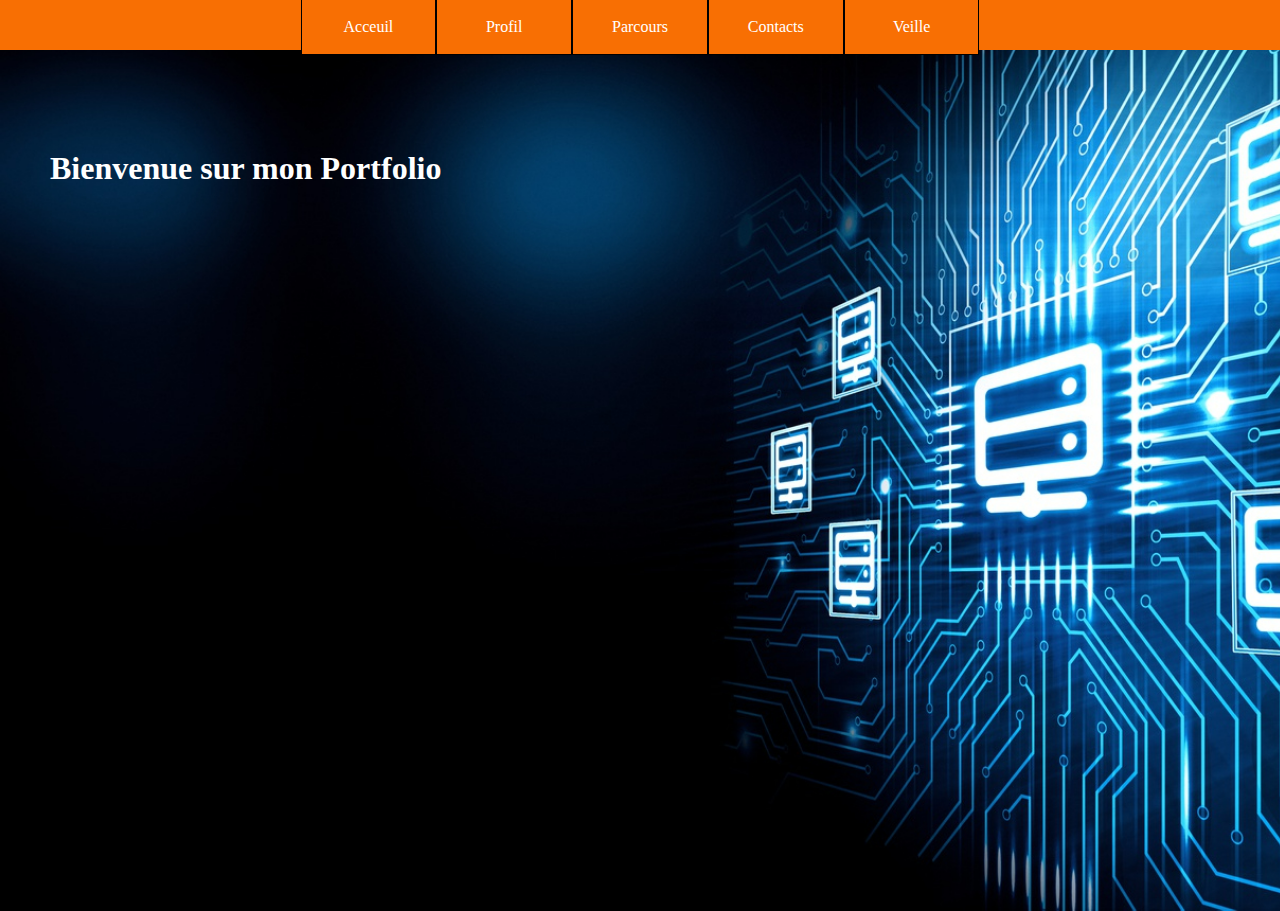
<file: index.html>
<!DOCTYPE html>
<html lang="fr">
<head>
    <link rel="stylesheet" type="text/css" href="style.css">
    <link href="https://fonts.google.com/specimen/Carlito?query=carlito" rel="stylesheet">
    <meta charset="UTF-8">
    <meta name="viewport" content="width=device-width, initial-scale=1.0">
    <title>Givaudan Paul - Page d'accueil</title>
</head>
<body>
    <div class="wrap">
      <ul class="navbar">
        <li>
          <a href="index.html">Acceuil</a>
        </li>
        <li>
          <a href="profil.html">Profil</a>
          <ul>
            </li>
          </ul>
        </li>
        <li>
          <a href="#">Parcours</a>
          <ul>
          </ul>
        </li>
        <li>
          <a href="#">Contacts</a>
          <ul>
            <li>
            </li>
          </ul>
        </li>
        <li>
          <a href="#">Veille</a>
          <ul>
      </ul>
    </div>
    <header>

      <div class="titre"><h1>Bienvenue sur mon Portfolio</h1></div>
        <!-- <video width="auto" height="800"  autoplay loop muted>
            <source src="images/toothless.mp4" type=video/mp4> <source src="/build/videos/arcnet.io(7-sec).mp4" type=video/mp4>
          </video>-->
    </header>

</body>
</html>
</file>
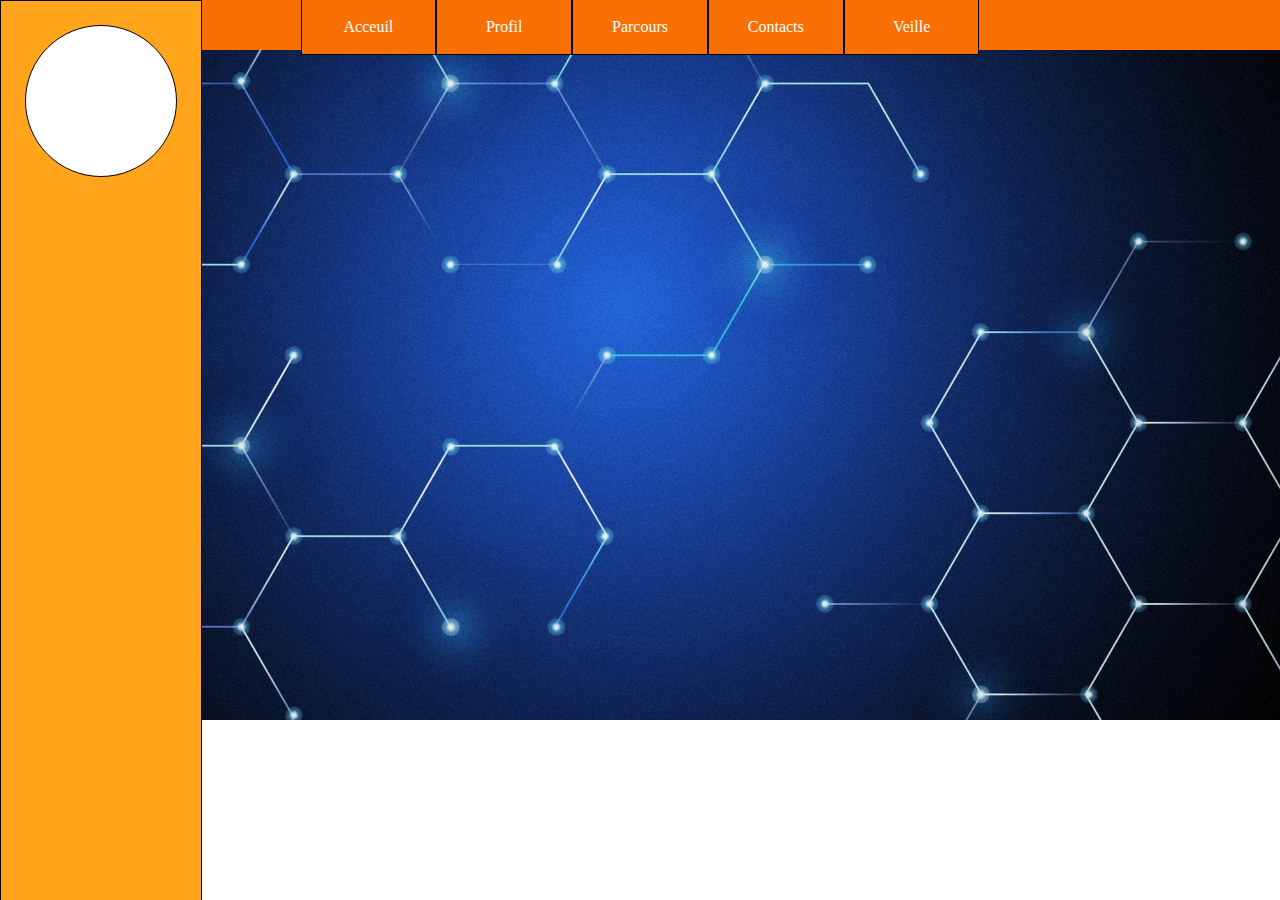
<file: profil.html>
<!DOCTYPE html>
<html>
<head>
    <meta charset="UTF-8" />
    <link rel="stylesheet" type="text/css" href="style.css">
    <title>Profil - Givaudan Paul</title>
</head>
<body class="Bprofil">
    <div class="wrap">
        <ul class="navbar">
          <li>
            <a href="index.html">Acceuil</a>
          </li>
          <li>
            <a href="profil.html">Profil</a>
            
            <ul>
              <!---<li><a href="#">CV</a></li>-->
              </li>
            </ul>
          </li>
          <li>
            <a href="#">Parcours</a>
            <ul>
              
            </ul>
          </li>
          <li>
            <a href="#">Contacts</a>
            <ul>
              <li>
              </li>
            </ul>
          </li>
          <li>
            <a href="#">Veille</a>
            <ul>
        </ul>
      </div>
    <div class="divProfil1"></div>
    <div class="rond"></div>
   
</body>
</html>
</file>
<file: style.css>
*{
  padding: 0;
  margin:0;
    font-family:"Carlito";
}

body{
    background-image: url(images/database.jpg);
    background-size: cover;
    width: 100%;
    height: 911px;
    background-repeat: no-repeat;
}


video{
    display: flex;
    align-items: center;
    justify-items: center;
    padding-left: 20px;
    padding-top: 95px;
}

/** à mettre au centre**/
.wrap {
  position: fixed;
    width: 100%;
    height: 50px;
    margin: 0;
    z-index: 99;
    background-color: #F86F03;
    display: flex;
    justify-content: center;
  }
  
  .navbar {
    position: fixed;
    height: 50px;
    padding: 0;
    margin: 0;
    position: absolute;
  }

  .navbar li {
    height: auto;
    width: 135.8px;
    float: left;
    text-align: center;
    list-style: none;
    padding: 0;
    margin: 0;
    background-color: #F86F03;
    border-bottom: 1px solid black;
  }
  .navbar a {
    font-size: medium;
    padding: 18px 0;
    border-left: 1px solid black;
    border-right: 1px solid black;
    text-decoration: none;
    color: white;
    display: block;
  }
  .navbar li:hover,
  a:hover {
    background-color: #F86F03;
  }
  .navbar li ul {
    display: none;
    height: auto;
    margin: 0;
    padding: 0;
  }
  .navbar li:hover ul {
    display: block;
  }
  .navbar li ul li {
    background-color: #F86F03;
  }
  .navbar li ul li a {
    border-left: 1px solid black;
    border-right: 1px solid black;
    border-top: 1px solid #000000;
    border-bottom: 1px solid black;
  }
  .navbar li ul li a:hover {
    background-color: #FFA41B;
  }
  /**------**/

  h1{
    padding-left: 50px;
    color: white;
  }

  .titre{
    padding-top: 150px;
    color: #F86F03;
  }
  
.Bprofil{
  background-image: url(images/fond-profil.jpg);
  height: 100%;
}

.divProfil1{
  position: fixed;
  background-color:#FFA41B;
  display: block;
  z-index:99;
  color: black;
  width: 200px;
  height: 100%;
  border: solid 1px black
}

.rond{
  margin-left: 25px;
  position: fixed;
  z-index:99;
  background-color: white;
  height:150px;
  width: 150px;
  border-radius: 50%;
  border: solid 1px black;
  margin-top: 25px;
  
  
}
</file>
